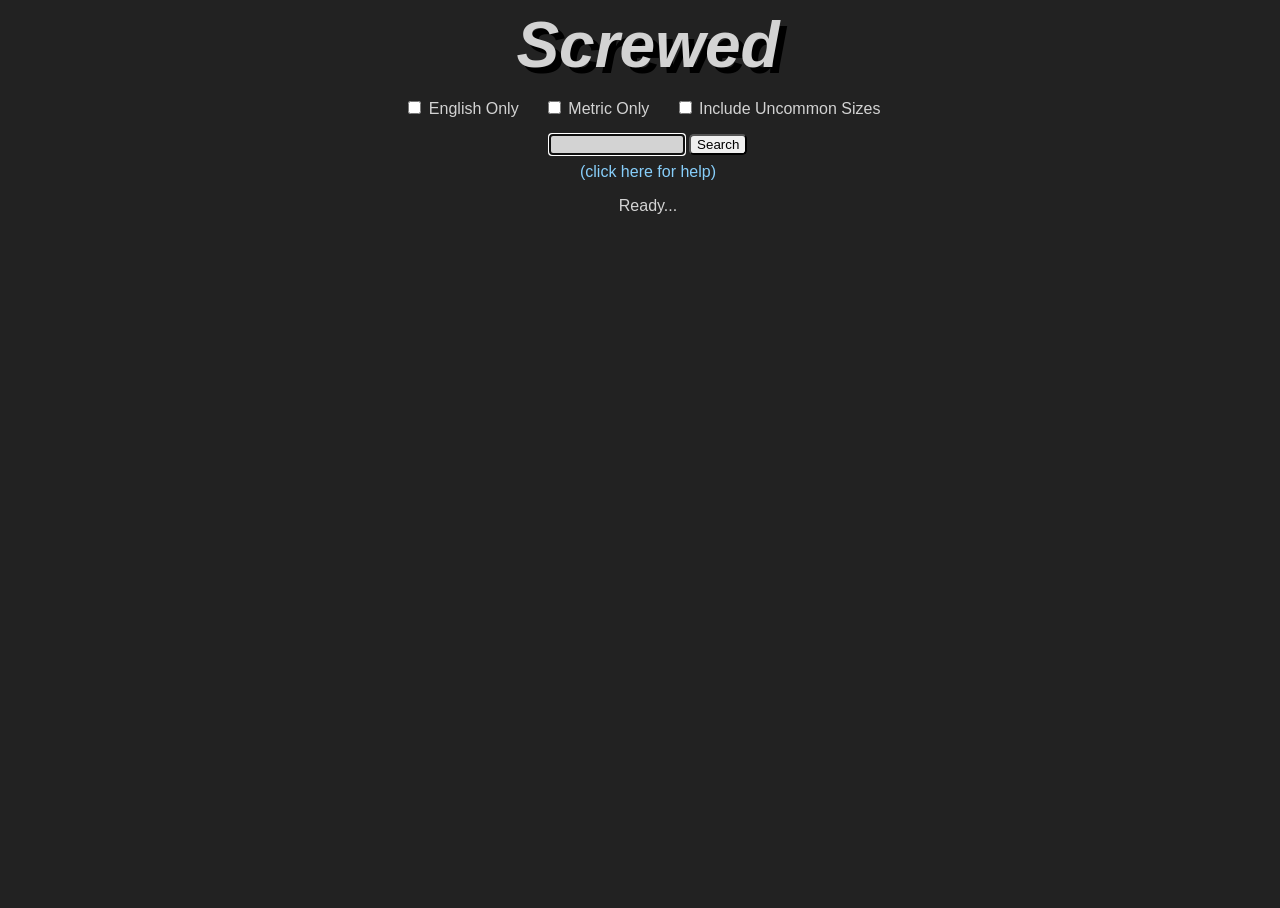
<file: docs/index.html>
<!DOCTYPE html>

<!-- Screwed, a web app for finding drill and thread data.
     Copyright (C) 2018, Douglas W. Bell  -->

<!-- This program is free software: you can redistribute it and/or modify
     it under the terms of the GNU Affero General Public License, either
     version 3 of the License, or any later version.  This program is
     distributed in the hope that it will be useful, but WITHOUT ANY WARRANTY.
     See <http://www.gnu.org/licenses/> for details.  -->

<html>
<head>
    <meta charset="utf-8">
    <meta http-equiv="X-UA-Compatible" content="IE=edge">
    <meta name="viewport" content="width=device-width, initial-scale=1.0">
    <title>screwed</title>
    <link rel="stylesheet" href="styles.css">
    <link rel="icon" href="favicon.png">
    <script defer src="main.dart.js"></script>
</head>

<body>

    <p class="header">Screwed</p>
    <form id="main-form" action="" autocomplete="off">
        <div class="options">
            <label>
                <input type="checkbox" id="english-only">
                English Only
            </label>
            <label>
                <input type="checkbox" id="metric-only">
                Metric Only
            </label>
            <label>
                <input type="checkbox" id="add-uncommon">
                Include Uncommon Sizes
            </label>
        </div>
        <div class="search-entry">
            <input type="text" id="search-box" tabindex="1"
            spellcheck="false" autocomplete="off" />
            <button type="button" id="search-button" tabindex="-1">Search
            </button>
            <div id="help_link">(click here for help)</div>
        </div>
    </form>

    <div id="output"></div>

</body>
</html>
</file>
<file: docs/styles.css>
/* Screwed, a web app for finding drill and thread data.
 * Copyright (C) 2018, Douglas W. Bell  */

/*  This program is free software: you can redistribute it and/or modify
 *  it under the terms of the GNU Affero General Public License, either
 *  version 3 of the License, or any later version.  This program is
 *  distributed in the hope that it will be useful, but WITHOUT ANY WARRANTY.
 *  See <http://www.gnu.org/licenses/> for details.  */

html, body {
  width: 100%;
  height: 100%;
  color: LightGray;
  background-color: #222222;
  font-family: Arial, Helvetica, sans-serif;
}

input {
  background-color: LightGray;
  font-weight: bold;
}

.header {
  text-align: center;
  font-size: 4em;
  font-style: italic;
  font-weight: bold;
  text-shadow: 0.1em 0.1em black;
  margin-top: 0.3rem;
  margin-bottom: 0px;
}

.options {
  padding: 1rem;
  text-align: center;
}

.options label {
  padding-left: 0.3rem;
  padding-right: 1rem;
  white-space: nowrap;
}

.search-entry {
  text-align: center;
}

.search-entry input {
  width: 8rem;
}

.search-entry button {
  border-radius: 0.3rem;
}

#output {
  text-align: center;
}

table {
  margin-left: auto;
  margin-right: auto;
}

td {
  padding: 0.3rem 0.7rem;
  text-align: right;
}

.clickable {
  cursor: pointer;
  color: LightSkyBlue;
}

#back_link {
  cursor: pointer;
  color: LightSkyBlue;
  padding: 2rem;
}

#help_link {
  cursor: pointer;
  color: LightSkyBlue;
  margin-top: 0.5rem;
  margin-bottom: 1rem;
}
</file>
